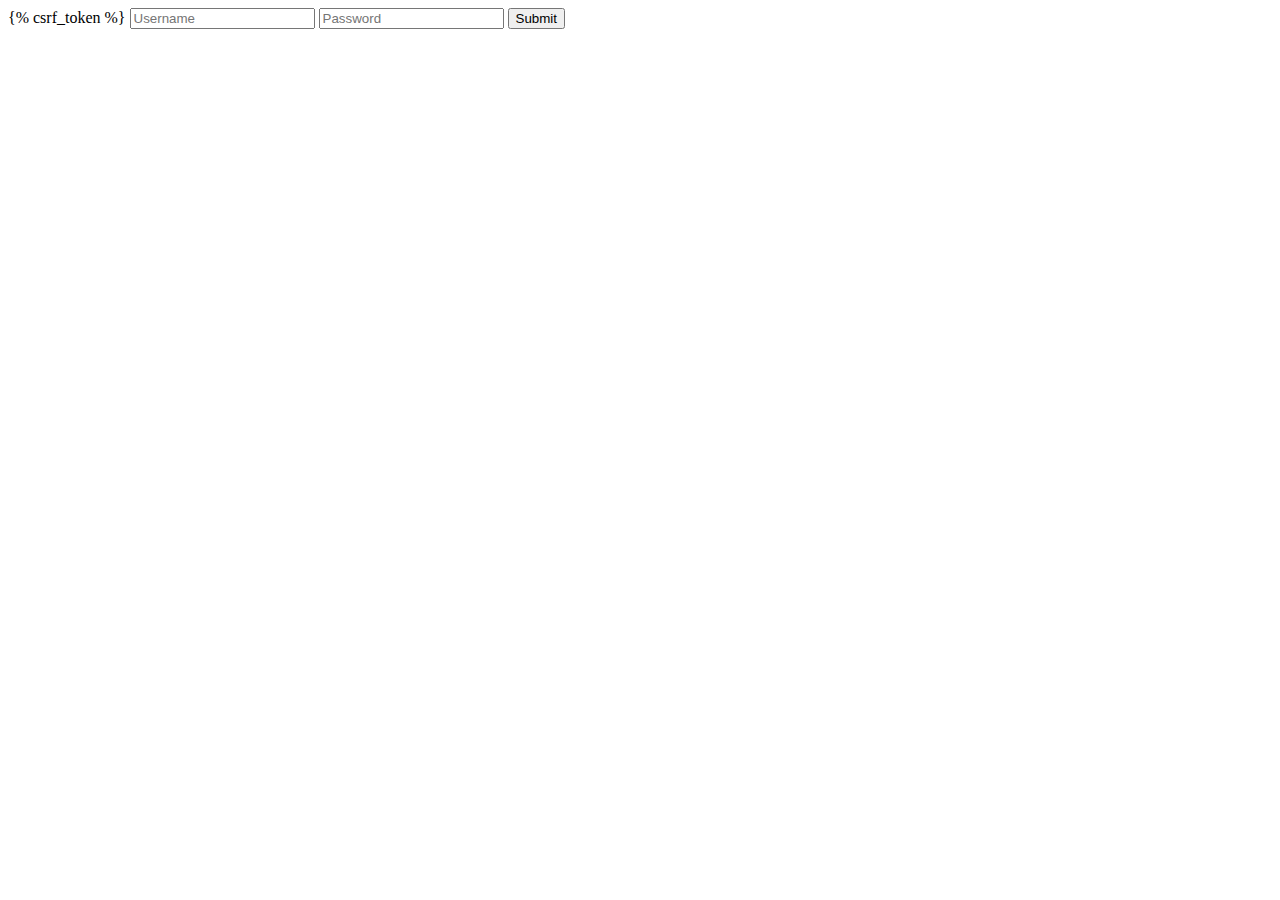
<file: rankings/templates/login.html>
<!DOCTYPE html>
<html lang="en">
<head>
    <meta charset="UTF-8">
    <meta name="viewport" content="width=device-width, initial-scale=1.0">
    <title>Login</title>
</head>
<body>
    <form action="" method="post">
        {% csrf_token %}
        <input name = "username" type="text" placeholder="Username">
        <input name = "password" type="password" placeholder="Password">
        <button type = "submit"> Submit</button>
    </form>
</body>
</html>
</file>
